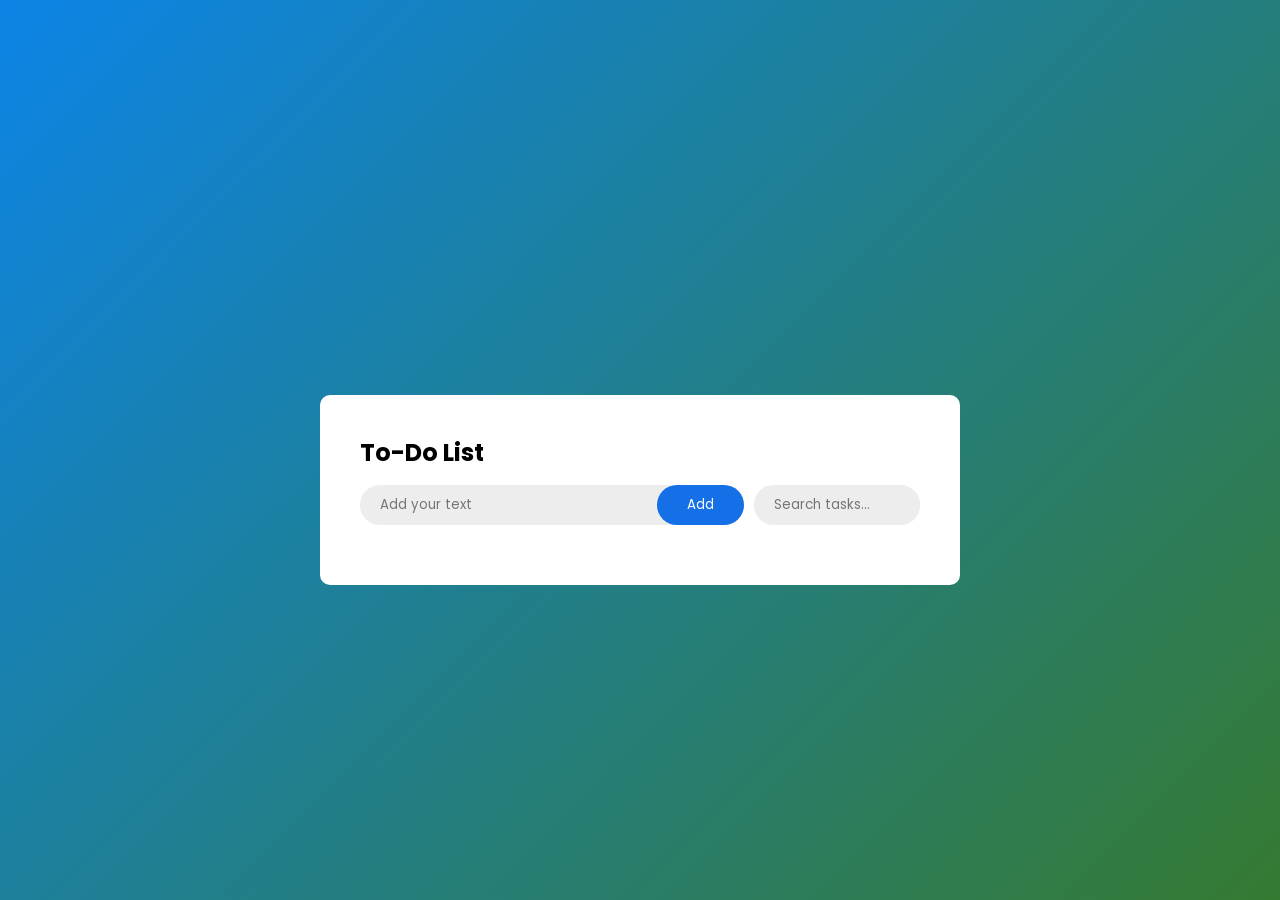
<file: index.html>
<!DOCTYPE html>
<html lang="en">
<head>
    <meta charset="UTF-8">
    <meta name="viewport" content="width=device-width, initial-scale=1.0">
    <title>Document</title>
    <link rel="stylesheet" href="style.css">
    <link rel="preconnect" href="https://fonts.googleapis.com">
<link rel="preconnect" href="https://fonts.gstatic.com" crossorigin>
<link href="https://fonts.googleapis.com/css2?family=Poppins:ital,wght@0,100;0,200;0,300;0,400;0,500;0,600;0,700;0,800;0,900;1,100;1,200;1,300;1,400;1,500;1,600;1,700;1,800;1,900&display=swap" rel="stylesheet">
</head>
<body>
    <div class="container">
        <div class="todo-app">
            <h2>To-Do List</h2>
           
            <div class="row">
                <div>
                    <input type="text" id="input-box" placeholder="Add your text">
                    <button class="addBtn" id="addBtn" onclick="addTask()">Add</button>
                </div>
               
                <div>
                    <input type="text" id="filter-box" placeholder="Search tasks...">
                </div>
            </div>
            <ul id="list-container">
                
            </ul>

        </div>

    </div>
    <script src="app.js"></script>
</body>
</html>
</file>
<file: style.css>
* {
    margin: 0;
    padding: 0;
    box-sizing: border-box;
    font-family: "Poppins", sans-serif;
    font-weight: 400;
    font-style: normal;
}
.container
{
    width: 100%;
    min-height: 100vh;
    background: linear-gradient(135deg, #0c84e6, #0d5f08d4);
    padding: 15px;
    display: flex;
    align-items: center;
}

.todo-app{
    width: 100%;
    max-width: 640px;
    background-color: #fff;
    margin: 100px auto 20px;
    padding: 40px;
    border-radius: 10px;
}
.todo-app h2{
    font-weight: 700;
    margin-bottom: 15px;
}
.row
{
    display: flex;
    justify-content: space-between;
    gap: 10px;
}
.row > div{
    background-color: #ededed;
    border-radius: 30px;
    display: flex;
    width: 100%;
}
.row input{
    flex: 1;
    min-height: 40px;
    background-color: transparent;
    border: none;
    padding: 10px 20px;
}
.row input:focus{
    box-shadow: none;
    border: none;
    outline: 0;
}
.addBtn
{
    background-color: #1570e7;
    color: #fff;
    padding: 10px 30px;
    border-radius: 30px;
    border: none;
    cursor: pointer;
}
.addBtn:hover
{
    background-color: #172d58;
    transition: all 0.3s;
}
ul#list-container
{
    list-style: none;
    padding: 10px 0px;
    position: relative;
}


ul#list-container li
{
    position: relative;
    padding-left: 30px;
    line-height: 2.5;
    display: flex;
    align-items: center;
    justify-content: space-between;
    cursor: pointer;
}

ul#list-container li::before
{
    content: '';
    position: absolute;
    height: 28px;
    width: 28px;
    border-radius: 50%;
    background-image: url(img/uncheck.png);
    left: 0;
    background-size: contain;
}


ul#list-container li span{
    cursor: pointer;
    text-decoration: none !important;
    position: absolute;
    right: 0;
    top: 50%;
    top: calc(50% - 15px);
    font-size: 20px;
    width: 30px;
    height: 30px;
    border-radius: 50%;
    display: flex;
    text-align: center;
    align-items: center;
    justify-content: center;

    transition: all 0.3s;
}
ul#list-container li span:hover
{
    background-color: #ddd;
}


ul#list-container li.checked
{
    text-decoration: line-through;
    color: #555;
}
ul#list-container li.checked::before
{
    background-image: url(img/check.png);
}

#filter-box
{
    flex: 1;
    min-height: 40px;
    background-color: #ededed;
    border: none;
    padding: 10px 20px;
    width: 100%;
    border-radius: 50px;
}
</file>
